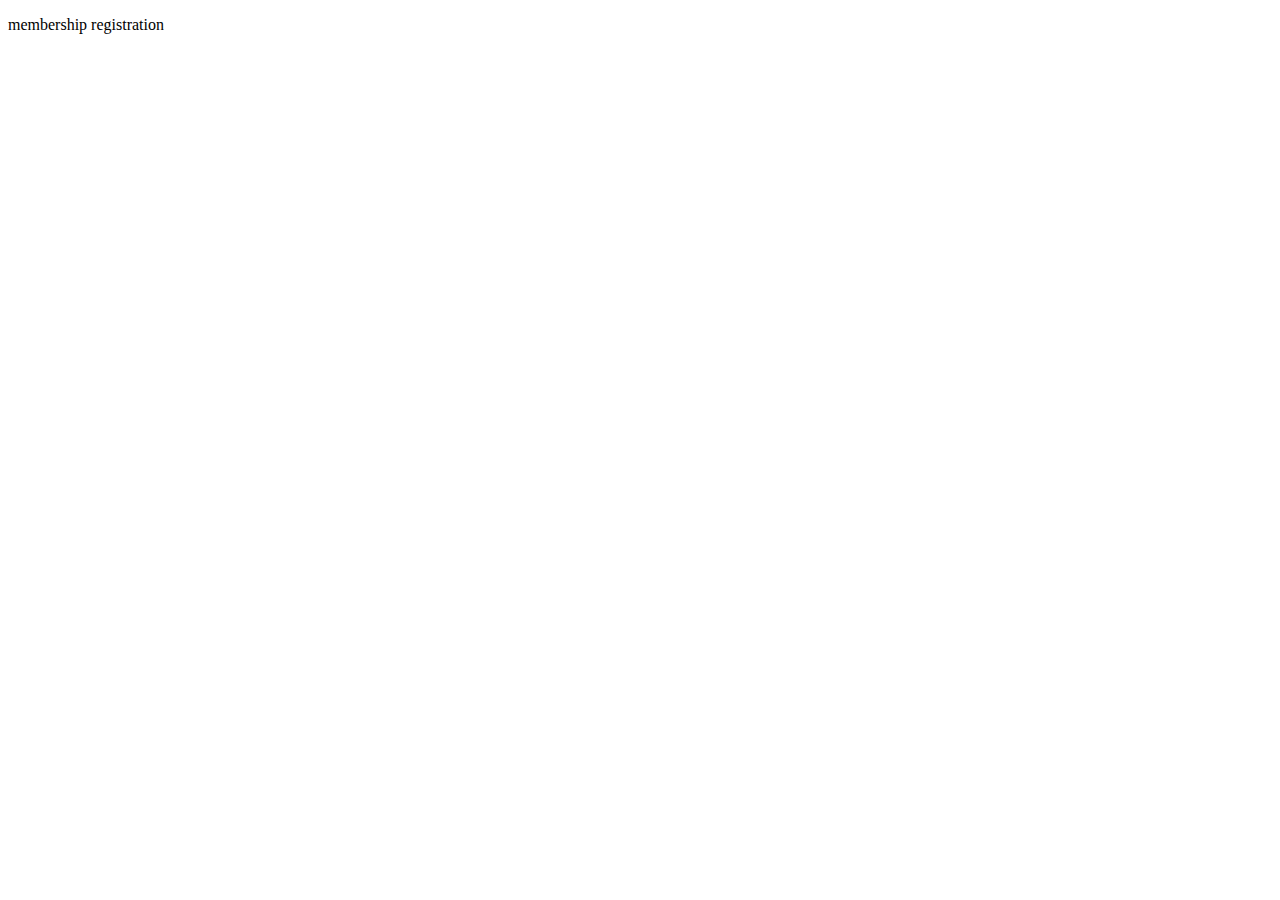
<file: HTML/membership-registration.html>
<!DOCTYPE html>
<html lang="en">
<head>
  <meta charset="UTF-8">
  <meta name="viewport" content="width=device-width, initial-scale=1.0">
  <title>Document</title>
</head>
<body>
  <p>membership registration</p>
</body>
</html>
</file>
